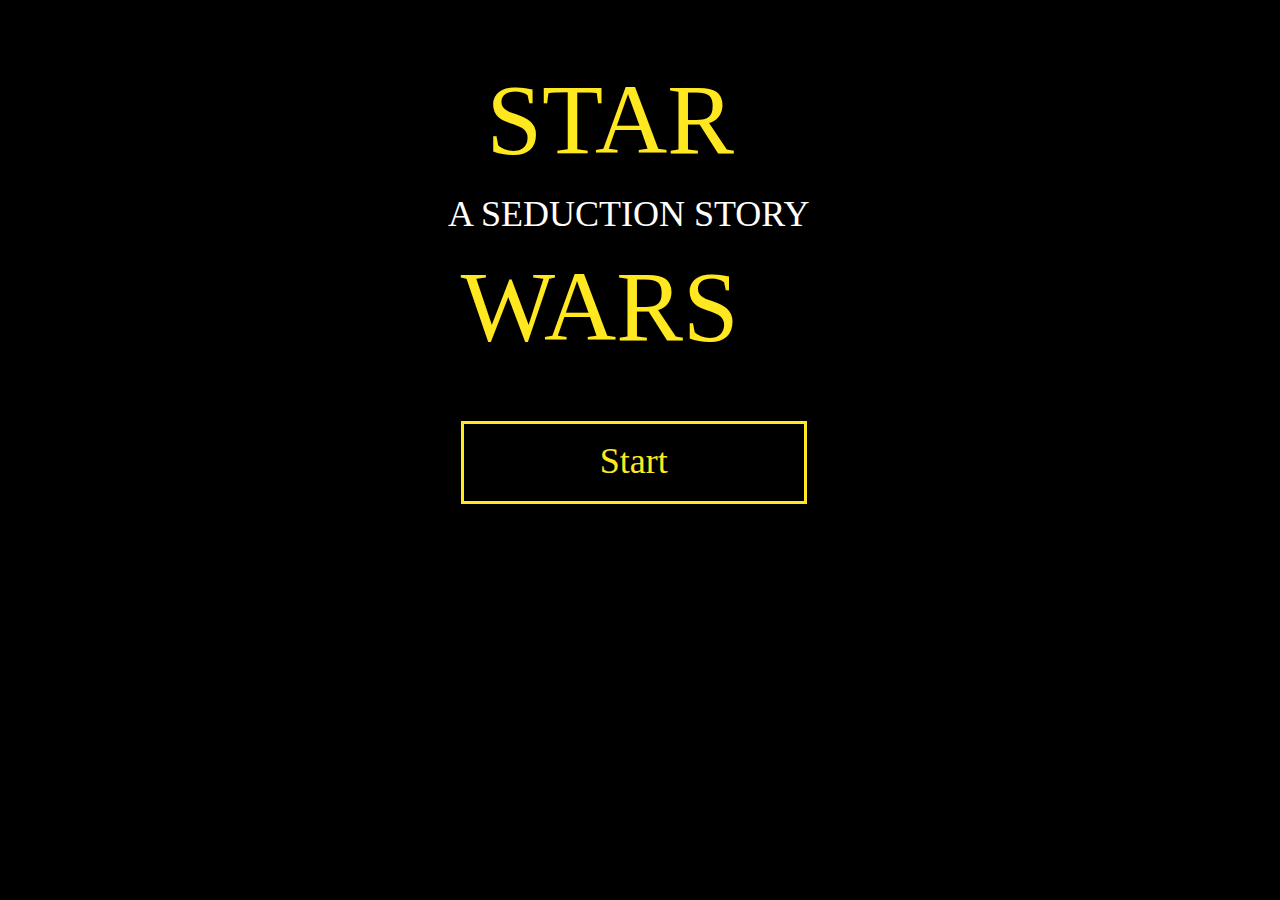
<file: Histoire-interactive-JavaScript-master/index.html>
<!DOCTYPE <html>
<html>
   <head>
      <meta charset="UTF-8">
      <meta name="viewport" content="width=device-width, initial-scale=1.0">
      <meta http-equiv="X-UA-Compatible" content="ie=edge">
      <link rel="stylesheet" href="style/style.css">
      <script src="https://ajax.googleapis.com/ajax/libs/jquery/2.2.4/jquery.min.js"></script>
      <title>Love Story</title>
   </head>
   <body>
      <div class="Container">
         <div class="StartGameContainer">
            <div class="StartGame">
               <p class="StartGame_startText">STAR</p>
               <p class="StartGame_title">A SEDUCTION STORY</p>
               <p class="StartGame_warsText">WARS</p>
               <div class="StartGame_button">
                  <p class="StartGame_button_start">Start</p>
               </div>
            </div>
         </div>
         <!-- LE DEUXIEME CONTAINER -->
         <div class="GalaxyContainer">
            <div class="Galaxy">
               <div class="Galaxy_text">
                  <p class="Galaxy_textTime">Vous allez être rediriger vers la page suivante dans: <span>8</span></p>
                  <p class="Galaxy_text_aLongTimeAgo">Dans une galaxie pas si lointaine que ça ...</p>
               </div>
            </div>
         </div>
         <!-- LE TROISIEME CONTAINER -->
         <div class="DescriptionContainer">
            <div class="Description">
               <div class="Description_content">
                  <div class="Description_content_hide">
                     <p class="Description_content_paragraphe">Cela fait maintenant 5 ans que vous êtes célibataire. <br>
                        Vous avez eu beau multiplier les rendez-vous galant dans toute la galaxie, vos prétendantes ne vous rappellent jamais. <br><br>Désespéré de cette situation vous avez fait appel à une agence de rencontre qui vous propose aujourd’hui de rentrer en contact avec Gimikiss une jeune femme vivant sur Coruscant. Pour vous cette rencontre est votre dernière chance. <br>Si ça ne marche pas, vous avez décidé de partir comme Ioda vous s’exiler sur Dagobah, peut être qu’un crocodile voudra bien de vous….
                     </p>
                  </div>
               </div>
               <div class="Description_seduction">
                 <div class="Description_seduction_crawl">
                   <p class="Description_seduction_text"> Etes vous prêt à la séduire?</p>
                 </div>
                 <div class="DescriptionButtons">
                    <div class="DescriptionButtons_buttons">
                      <div class="DescriptionButtons_buttons_notReady">
                        <p class="DescriptionButtons_buttons_text_dontWant"> Non pas Envie ...</p>
                      </div>
                      <div class="DescriptionButtons_buttons_ready">
                        <p class="DescriptionButtons_buttons_text_ready"> Oui, Je suis Prêt </p>
                      </div>
                    </div>
                 </div>
               </div>

            </div>
         </div>
         <!-- LE QUATRIEME CONTAINER -->
         <div class="ChangeOpenionContainer">
            <div class="ChangeOpenion">
               <div class="ChangeOpenion_items">
                  <img class="ChangeOpenion_items_yodaImage" src="assets/img/Yoda.png" alt="">
                  <div class="ChangeOpenion_items_content">
                     <div class="ChangeOpenion_items_paragraphe">
                        <p class="ChangeOpenion_items_paragrapheContent">Es-tu sûr de vouloir finir<br> comme moi
                           tout seul dans une<br>cabane moisie sur une planete <br>totalement hostile
                           car je<br> n'avais pas de copine chez qui <br>me réfugier.
                        </p>
                     </div>
                     <div class="ChangeOpenion_items_buttons">
                        <div class="ChangeOpenion_items_buttons_sure">
                           <p class="ChangeOpenion_items_buttons_sure_text"> Oui je suis sûr</p>
                        </div>
                        <div class="ChangeOpenion_items_buttons_try">
                           <p class="ChangeOpenion_items_buttons_try_text">Finalement je tente<br> ma chance</p>
                        </div>
                     </div>
                  </div>
               </div>
            </div>
         </div>
         <!-- LE CINQUIEME CONTAINER -->
         <div class="ProfileContainer">
            <div class="Profile">
               <div class="Profile_items">
                  <div class="Profile_items_choosePhoto">
                     <p class="Profile_items_choosePhoto_text"> Choisissez votre photo de profil ...</p>
                  </div>
                  <div class="Profile_items_pictures">
                     <div class="Profile_items_pictureOne"><img class="Profile_items_pictureOne_image"src="assets/img/Calque.png" alt=""></div>
                     <div class="Profile_items_pictureTwo"><img class="Profile_items_pictureTwo_image"src="assets/img/Obi_wan.png" alt=""> </div>
                  </div>
                  <div class="Profile_items_choosePseudo">
                     <p class="Profile_items_choosePseudo_text">Choisissez votre pseudo</p>
                  </div>
                  <div class=" Profile_items_inputsGo">
                    <!-- <form class="" action="index.html" method="post"> -->
                     <input class="Profile_items_inputsGo_choosePseudo" id="input" type="text" name="" value="">
                     <button class="Profile_items_inputsGo_submitGo" id="submit_pseudo" type="submit" name="button"> C'est parti</button>
                    <!-- </form> -->
                  </div>
               </div>
            </div>
         </div>
         <!-- LE SIXIEM CONTAINER -->
         <div class="GoodByeContainer">
            <div class="GoodBye">
               <div class="GoodBye_items">
                  <p class="GoodBye_items_text"> ahh t'es chiant franchement!!!<br>tu vas partir juste comme ça sans avoir même pas essayer</p>
                  <div class="GoodBye_items_butonReturn">
                     <p class="GoodBye_items_textReturn">Retour à la <br>page d'accueil</p>
                     <img class="GoodBye_items_textReturn_arrow" src="assets/img/back-arrow1.png" alt="">
                  </div>
               </div>
            </div>
         </div>
         <!-- LE SEPTIEME CONTAINER -->
         <div class="ChatContainer">
            <div class="Chat">
               <div class="Chat_items">
                  <div class="Chat_items_picture">
                     <img class="Chat_items_picture_nathalie" src="assets/img/Nathalie.png" alt="">
                  </div>
                  <div class="Chat_items_chatField">
                    <div class="parent" id="parent">
                      <div class="div1" id="div1">
                        <p class="message" id="message"></p>
                      </div>
                      <div class="div2" id="div2">
                        <p class="message" id="message"></p>
                    </div>
                    </div>
                  </div>
               </div>
               <div class="Chat_messages">
                  <div class="Chat_messages_one">
                     <p class="Chat_messages_one_text"> </p>
                  </div>
                  <div class="Chat_messages_two">
                     <p class="Chat_messages_two_text"></p>
                  </div>
               </div>
            </div>
         </div>
      </div>
      <script src="js/app.js"></script>
      <!-- <script src="js/data.js"></script> -->
      <script src="js/jquery.js"></script>
   </body>
</html>
</file>
<file: Histoire-interactive-JavaScript-master/style/style.css>
@charset "UTF-8";
/* http://meyerweb.com/eric/tools/css/reset/
   v2.0 | 20110126
   License: none (public domain)
*/
html, body, div, span, applet, object, iframe, h1, h2, h3, h4, h5, h6, p, blockquote, pre, a, abbr, acronym, address, big, cite, code, del, dfn, em, img, ins, kbd, q, s, samp, small, strike, strong, sub, sup, tt, var, b, u, i, center, dl, dt, dd, ol, ul, li, fieldset, form, label, legend, table, caption, tbody, tfoot, thead, tr, th, td, article, aside, canvas, details, embed, figure, figcaption, footer, header, hgroup, menu, nav, output, ruby, section, summary, time, mark, audio, video {
  margin: 0;
  padding: 0;
  border: 0;
  font-size: 100%;
  font: inherit;
  vertical-align: baseline; }

/* HTML5 display-role reset for older browsers */
article, aside, details, figcaption, figure, footer, header, hgroup, menu, nav, section {
  display: block; }

body {
  line-height: 1; }

ol, ul {
  list-style: none; }

blockquote, q {
  quotes: none; }

blockquote:before, blockquote:after {
  content: '';
  content: none; }

q:before, q:after {
  content: '';
  content: none; }

table {
  border-collapse: collapse;
  border-spacing: 0; }

@font-face {
  font-family: 'Harriet Display';
  src: url("../assets/fonts/Harriet-Display-Light.woff") format("woff");
  font-weight: 200;
  font-style: normal; }
@font-face {
  font-family: 'Harriet Display';
  src: url("../assets/fonts/Harriet-Display-Regular.woff") format("woff");
  font-weight: 300;
  font-style: normal; }
@font-face {
  font-family: 'Harriet Display';
  src: url("../assets/fonts/HarrietDisplay-Medium.woff2") format("woff2"), url("../assets/fonts/HarrietDisplay-Medium.woff") format("woff");
  font-weight: 500;
  font-style: normal; }
@font-face {
  font-family: 'Harriet Display';
  src: url("../assets/fonts/HarrietDisplay-Bold.woff2") format("woff2"), url("../assets/fonts/HarrietDisplay-Bold.woff") format("woff");
  font-weight: 600;
  font-style: normal; }
@font-face {
  font-family: 'Harriet Display';
  src: url("../assets/fonts/HarrietDisplay-Black.woff2") format("woff2"), url("../assets/fonts/HarrietDisplay-Black.woff") format("woff");
  font-weight: 700;
  font-style: normal; }
@font-face {
  font-family: 'Playfair';
  src: url("./assets/fonts/PlayfairDisplay-Regular.otf") format("truetype");
  font-weight: 300; }
@font-face {
  font-family: 'Playfair';
  src: url("./assets/fonts/PlayfairDisplay-Bold.otf") format("truetype");
  font-weight: 400; }
@font-face {
  font-family: 'Playfair';
  src: url("./assets/fonts/PlayfairDisplay-Black.otf") format("truetype");
  font-weight: 500; }
.StartGameContainer .is-active {
  display: none; }

.StartGame {
  width: 100vw;
  height: 100vh;
  overflow: hidden;
  background-color: #000000; }
  .StartGame_startText {
    color: #FFE81F;
    font-family: STARWARS;
    font-size: 100px;
    margin-top: 70px;
    margin-left: 38%; }
  .StartGame_title {
    color: #FFFFFF;
    font-size: 36px;
    margin-top: 2%;
    margin-left: 35%; }
  .StartGame_warsText {
    color: #FFE81F;
    font-family: STARWARS;
    font-size: 100px;
    margin-top: 2%;
    margin-left: 36%; }
  .StartGame_button {
    width: 340px;
    height: 77px;
    border: 3px solid #FFE81F;
    margin-left: 36%;
    margin-top: 5%;
    cursor: pointer; }
    .StartGame_button_start {
      color: #FFE81F;
      font-family: STARWARS;
      font-size: 36px;
      text-align: center;
      margin-top: 19px; }
  .StartGame_button:hover {
    border: 3px solid #fff; }
  .StartGame_button_start:hover {
    color: #fff; }

.is-active {
  display: block; }

.GalaxyContainer {
  display: none; }

.Galaxy {
  width: 100vw;
  height: 100vh;
  background-color: #000000;
  overflow: hidden; }
  .Galaxy_textTime {
    color: #FFE81F;
    margin-left: 60%;
    font-family: STARWARS; }
  .Galaxy_text_aLongTimeAgo {
    margin-top: 45vh;
    font-size: 40px;
    text-align: center;
    font-family: arial;
    color: #4BD5EE;
    opacity: 0;
    animation-delay: 1s;
    animation-duration: 7s;
    animation-name: a-long-time-ago;
    animation-timing-function: ease-out; }
@keyframes a-long-time-ago {
  0% {
    opacity: 0; }
  7% {
    opacity: 0.1; }
  15% {
    opacity: 0.2; }
  30% {
    opacity: 0.5; }
  40% {
    opacity: 1; }
  50% {
    opacity: 1; }
  60% {
    opacity: 1; }
  70% {
    opacity: 0.5; }
  85% {
    opacity: 0.2; }
  100% {
    opacity: 0; } }
.is-active {
  display: block; }

.DescriptionContainer {
  display: none; }

.Description {
  width: 100vw;
  height: 100vh;
  background-color: #000000;
  overflow: hidden; }
  .Description_content {
    border: 4px solid red;
    position: absolute;
    top: 45%;
    left: 50%;
    width: 99vw;
    margin: 0 0 0 -685px;
    top: auto;
    bottom: 0;
    height: 30em;
    /* cosm├®tique */
    color: #ffff66;
    text-align: justify;
    overflow: hidden;
    font-size: 110px;
    /* Applique la transformation  */
    transform-origin: center bottom;
    transform: perspective(300px) rotateX(25deg); }
    .Description_content_hide {
      font-size: 195px;
      position: absolute;
      top: 100%;
      animation-delay: 1s;
      /* D├®marre l'animation apr├¿s la premi├¿re */
      animation-duration: 30s;
      animation-name: text;
      animation-timing-function: linear;
      overflow: hidden; }
@keyframes text {
  0% {
    top: 100%;
    opacity: 1; }
  80% {
    opacity: 1;
    /* disparition progressive ├á la fin */ }
  100% {
    top: 0;
    opacity: 0; } }
    .Description_content_paragraphe {
      color: #FFE81F;
      font-size: 95px;
      font-family: arial; }
  .Description_seduction {
    position: absolute;
    left: 50%;
    width: 99vw;
    margin: 0 0 0 -678px;
    top: 0;
    bottom: 0;
    height: 5.5em;
    /* cosm├®tique */
    color: #ffff66;
    overflow: hidden;
    font-size: 110px; }
    .Description_seduction_crawl {
      font-size: 300px;
      position: absolute;
      top: 100%;
      left: 350;
      animation-fill-mode: forwards;
      animation-delay: 25s;
      /* D├®marre l'animation apr├¿s la premi├¿re */
      animation-duration: 4s;
      animation-name: crawl;
      animation-timing-function: ease-in-out;
      overflow: hidden; }
@keyframes crawl {
  0% {
    top: 100%;
    opacity: 1; }
  80% {
    opacity: 1;
    /* disparition progressive ├á la fin */ }
  100% {
    top: 100;
    opacity: 1; } }
    .Description_seduction_text {
      color: #FFE81F;
      font-size: 55px; }

.DescriptionButtons {
  margin-top: 29%; }
  .DescriptionButtons_buttons {
    display: flex;
    justify-content: space-around;
    margin-left: 19vw;
    margin-right: 19vw; }
    .DescriptionButtons_buttons_notReady {
      width: 23vw;
      height: 10vh;
      background-color: yellow;
      border: 2px solid white;
      cursor: pointer;
      display: none;
      cursor: pointer; }
    .DescriptionButtons_buttons_text_dontWant {
      padding: 1em;
      text-align: center;
      font-size: 20px;
      font-family: STARWARS;
      color: #000000; }
    .DescriptionButtons_buttons_ready {
      width: 23vw;
      height: 10vh;
      background-color: yellow;
      border: 2px solid white;
      cursor: pointer;
      display: none;
      cursor: pointer; }
    .DescriptionButtons_buttons_text_ready {
      padding: 1em;
      text-align: center;
      font-size: 20px;
      font-family: STARWARS;
      color: #000000; }

.is-active {
  display: block; }

.is-hidden {
  display: none; }

.ChangeOpenionContainer {
  display: none; }

.ChangeOpenion {
  width: 100vw;
  height: 100vh;
  background-color: #000000;
  overflow: hidden; }
  .ChangeOpenion_items {
    display: flex; }
    .ChangeOpenion_items_yodaImage {
      width: 35%;
      height: 80%;
      margin-top: 5%;
      margin-left: 5%; }
    .ChangeOpenion_items_paragraphe {
      width: 100%;
      height: 55%;
      margin-left: 20%; }
    .ChangeOpenion_items_paragrapheContent {
      color: white;
      font-size: 32px;
      font-family: STARWARS;
      text-align: center;
      margin-top: 5%; }
    .ChangeOpenion_items_buttons {
      display: flex;
      margin-top: 10%;
      margin-left: 25%; }
      .ChangeOpenion_items_buttons_sure {
        width: 54%;
        height: 7%;
        border: 3px solid #ffe81f;
        margin-left: 11%;
        cursor: pointer; }
        .ChangeOpenion_items_buttons_sure_text {
          color: white;
          margin-top: 5%;
          margin-left: 5%; }
      .ChangeOpenion_items_buttons_try {
        width: 54%;
        height: 7%;
        border: 3px solid #ffe81f;
        margin-left: 11%;
        cursor: pointer; }
        .ChangeOpenion_items_buttons_try_text {
          color: white;
          margin-top: 2%;
          margin-left: 2%; }

.is-active {
  display: block; }

.GoodByeContainer {
  display: none; }

.GoodBye {
  width: 100vw;
  height: 100vh;
  background-color: #000000;
  overflow: hidden; }
  .GoodBye_items_text {
    color: #FFE81F;
    font-size: 2em;
    font-family: STARWARS;
    text-align: center;
    margin-top: 13%; }
  .GoodBye_items_butonReturn {
    width: 20%;
    height: 10%;
    background-color: #FFE81F;
    cursor: pointer;
    margin-top: 5%;
    margin-left: 40%; }
  .GoodBye_items_textReturn {
    color: #000000;
    font-size: 1.2em;
    font-family: STARWARS;
    margin-left: 11%;
    padding: 0.6em; }
    .GoodBye_items_textReturn_arrow {
      margin-top: -16%;
      margin-left: 83%; }

.is-active {
  display: block; }

.ProfileContainer {
  display: none; }

.Profile {
  width: 100vw;
  height: 100vh;
  background-color: #000000;
  overflow: hidden; }
  .Profile_items_choosePhoto {
    width: 100%; }
    .Profile_items_choosePhoto_text {
      color: #FFE81F;
      font-family: STARWARS;
      font-size: 2em;
      margin-top: 5%;
      text-align: center; }
  .Profile_items_pictures {
    width: 100%;
    display: flex;
    margin: 4em auto; }
  .Profile_items_pictureOne {
    width: 30%;
    height: 40%;
    background-color: #000000;
    margin-left: 12%;
    border: 2px solid #FFFFFF;
    cursor: pointer; }
    .Profile_items_pictureOne_image {
      width: 100%;
      height: 100%; }
  .Profile_items_pictureOne:hover {
    border: 3px solid #FFE81F;
    box-shadow: inset 0 0 1em gold, 0 0 2em #FFE81F;
    background-color: rgba(255, 255, 255, 0.7); }
  .Profile_items_pictureTwo {
    width: 30%;
    height: 40%;
    background-color: #000000;
    margin-left: 15%;
    border: 2px solid #FFFFFF;
    cursor: pointer; }
    .Profile_items_pictureTwo_image {
      width: 100%;
      height: 100%; }
  .Profile_items_pictureTwo:hover {
    border: 3px solid #FFE81F;
    box-shadow: inset 0 0 1em gold, 0 0 2em #FFE81F;
    background-color: rgba(255, 255, 255, 0.7); }
  .Profile_items_choosePseudo {
    width: 100%;
    margin: 1em auto; }
    .Profile_items_choosePseudo_text {
      color: #FFE81F;
      font-family: STARWARS;
      font-size: 2em;
      text-align: center; }
  .Profile_items_inputsGo {
    width: 100%;
    text-align: center; }
    .Profile_items_inputsGo_choosePseudo {
      width: 30%;
      height: 8%;
      font-family: arial;
      font-size: 22px;
      border: 2px solid #FFE81F;
      background-color: #FFFFFF;
      outline-style: none; }
    .Profile_items_inputsGo_submitGo {
      width: 13%;
      height: 8%;
      font-family: arial;
      font-size: 22px;
      cursor: pointer;
      border: 2px solid #FFFFFF;
      background-color: #FFE81F;
      outline-style: none; }
    .Profile_items_inputsGo_submitGo:hover {
      border: 3px solid #FFE81F;
      box-shadow: inset 0 0 0.5em #FFE81F, 0 0 1em #FFFFFF; }

.is-active {
  display: block; }

#parent {
  padding-top: 30%; }

#div1 {
  width: 50%;
  border-radius: 50% 20% / 10% 40%;
  background-color: #fff;
  margin-left: 3%;
  padding: 1em;
  text-align: center;
  animation-name: fadeIn;
  animation-delay: 1s;
  animation-duration: 3s;
  animation-fill-mode: both; }

@keyframes fadeIn {
  0% {
    opacity: 0; }
  100% {
    opacity: 1; } }
#div2 {
  width: 50%;
  border-radius: 50% 20% / 10% 40%;
  background-color: #fff;
  margin-left: 3%;
  padding: 1em;
  text-align: center;
  font-size: 16px;
  animation-name: divFade;
  animation-delay: 5s;
  animation-duration: 3s;
  animation-fill-mode: both; }

@keyframes divFade {
  0% {
    opacity: 0; }
  100% {
    opacity: 1; } }
#message {
  color: #000000;
  font-size: 0.8em;
  font-family: montserrat;
  font-weight: bold; }

.ChatContainer {
  display: none; }

.Chat {
  width: 100vw;
  height: 100vh;
  background-color: #000000;
  overflow: hidden; }
  .Chat_items {
    display: flex; }
    .Chat_items_picture {
      width: 45%;
      height: 70vh;
      margin-top: 6%;
      margin-left: 3%; }
      .Chat_items_picture_nathalie {
        width: 100%;
        height: 100%; }
    .Chat_items_chatField {
      width: 50%;
      height: 70vh;
      border: 2px solid #FFE81F;
      margin-left: 1%;
      margin-top: 3%;
      border-spacing: 0; }
  .Chat_messages {
    display: flex;
    margin-left: 40%; }
    .Chat_messages_one {
      width: 33%;
      height: 10%;
      border: 1px solid #FFE81F;
      cursor: pointer;
      background-color: #FFFFFF;
      opacity: 0.8;
      margin-left: 19%; }
      .Chat_messages_one_text {
        color: #FFE81F;
        font-size: 0.8em;
        margin-top: 2%;
        text-align: center;
        animation-name: textOui;
        animation-delay: 10s;
        animation-duration: 3s;
        animation-fill-mode: both; }
@keyframes textOui {
  0% {
    opacity: 0; }
  100% {
    opacity: 1; } }
    .Chat_messages_two {
      width: 30%;
      height: 10%;
      border: 1px solid #FFE81F;
      margin-left: 10%;
      cursor: pointer;
      background-color: #FFFFFF;
      opacity: 0.8; }
      .Chat_messages_two_text {
        color: #FFE81F;
        font-size: 0.8em;
        margin-top: 2%;
        text-align: center;
        animation-name: textNon;
        animation-delay: 10s;
        animation-duration: 3s;
        animation-fill-mode: both; }
@keyframes textNon {
  0% {
    opacity: 0; }
  100% {
    opacity: 1; } }
.is-active {
  display: block; }

.mainContainer {
  max-width: 1300px;
  padding: 0 3em;
  margin: 0 auto; }
  @media (max-width: 1024px) {
    .mainContainer {
      padding: 0 2em;
      margin: 0 auto; } }
  @media (max-width: 960px) {
    .mainContainer {
      padding: 0 1em; } }
  @media (max-width: 600px) {
    .mainContainer {
      padding: 0 1em; } }

/*# sourceMappingURL=style.css.map */
</file>
